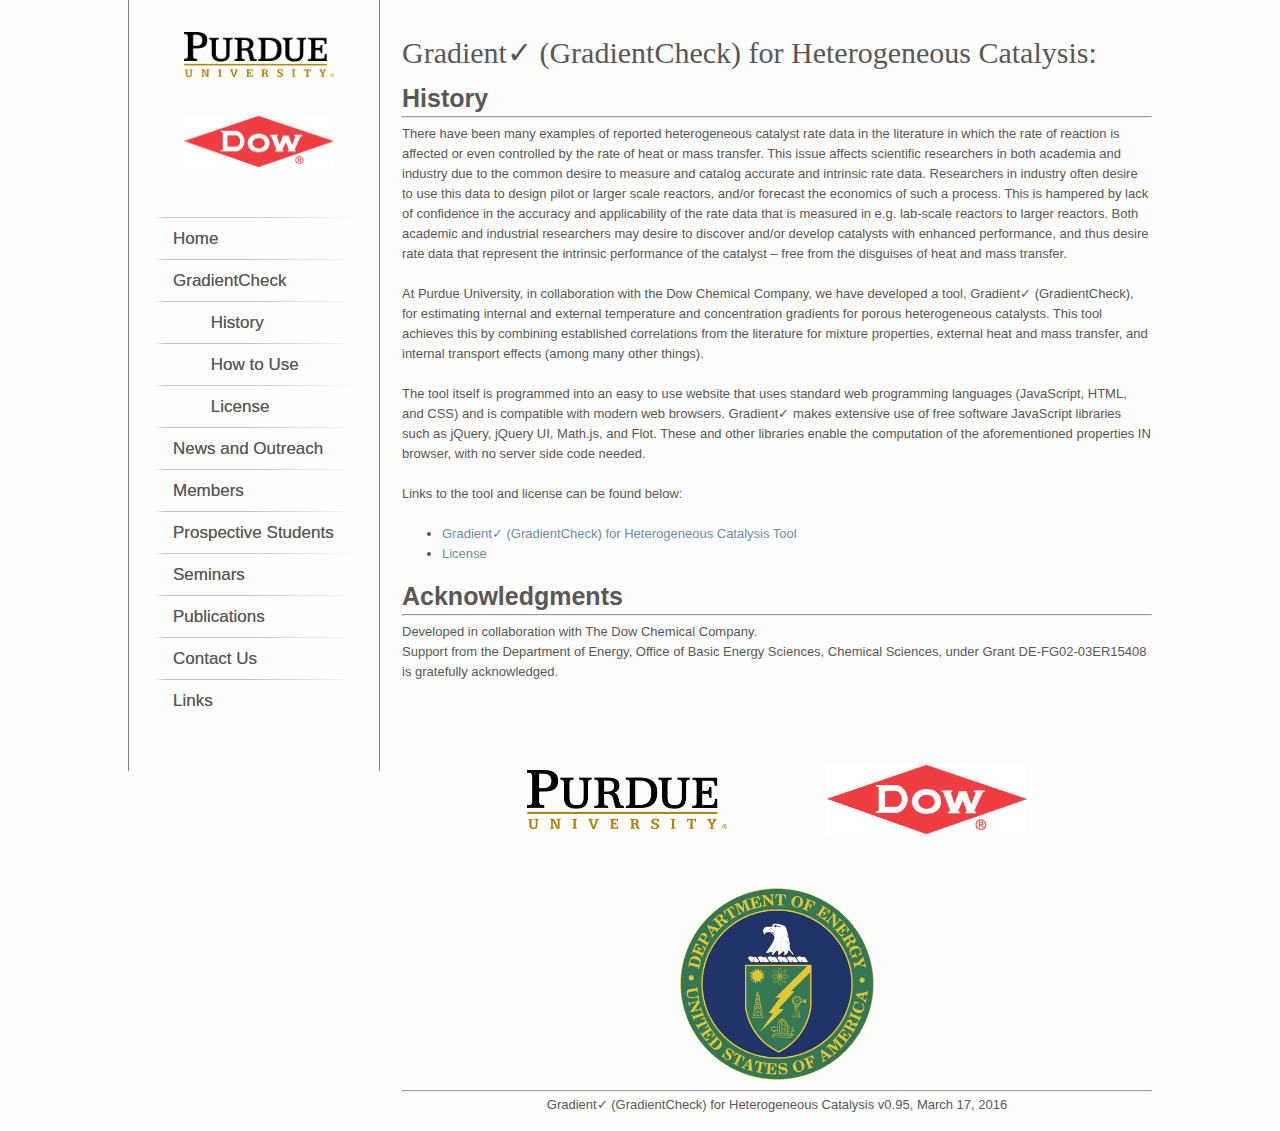
<file: history.html>
<!DOCTYPE html PUBLIC "-//W3C//DTD XHTML 1.0 Transitional//EN" "http://www.w3.org/TR/xhtml1/DTD/xhtml1-transitional.dtd">

<!--

Copyright © 2016 Purdue University All rights reserved. 

Developed by: Purdue Catalysis Center, School of Chemical Engineering, Purdue University 
https://engineering.purdue.edu/~catalyst/ 

Permission is hereby granted, free of charge, to any person obtaining a copy of this software and associated documentation files (the "Software"), to deal with the Software without restriction, including without limitation the rights to use, copy, modify, merge, publish, distribute, sublicense, and/or sell copies of the Software, and to permit persons to whom the Software is furnished to do so, subject to the following conditions: 
Redistributions of source code must retain the above copyright notice, this list of conditions and the following disclaimers.
Redistributions in binary form must reproduce the above copyright notice, this list of conditions and the following disclaimers in the documentation and/or other materials provided with the distribution.
Neither the names of ??, nor the names of its contributors may be used to endorse or promote products derived from this Software without specific prior written permission.
THE SOFTWARE IS PROVIDED "AS IS", WITHOUT WARRANTY OF ANY KIND, EXPRESS OR IMPLIED, INCLUDING BUT NOT LIMITED TO THE WARRANTIES OF MERCHANTABILITY, FITNESS FOR A PARTICULAR PURPOSE AND NONINFRINGEMENT. IN NO EVENT SHALL THE CONTRIBUTORS OR COPYRIGHT HOLDERS BE LIABLE FOR ANY CLAIM, DAMAGES OR OTHER LIABILITY, WHETHER IN AN ACTION OF CONTRACT, TORT OR OTHERWISE, ARISING FROM, OUT OF OR IN CONNECTION WITH THE SOFTWARE OR THE USE OR OTHER DEALINGS WITH THE SOFTWARE.

-->

<head>
	<meta charset="UTF-8">
	<title>Gradient&#x2713;</title>
	<link rel="shortcut icon" type="image/x-icon" href="style/images/PCC-favIcon.ico" />
	<link rel="stylesheet" href="style/css/jquery-ui.min.css">
	<link rel="stylesheet" href="style/css/jquery-ui.theme.min.css">
	<link rel="stylesheet" type="text/css" href="style.css" media="all" />
	<link href='https://fonts.googleapis.com/css?family=Amaranth' rel='stylesheet' type='text/css'>
	<link href='https://fonts.googleapis.com/css?family=Droid+Serif:400,400italic,700,700italic' rel='stylesheet' type='text/css'>

	<!-- Google Analytics Script-->
	<script> 
	  (function(i,s,o,g,r,a,m){i['GoogleAnalyticsObject']=r;i[r]=i[r]||function(){
	  (i[r].q=i[r].q||[]).push(arguments)},i[r].l=1*new Date();a=s.createElement(o),
	  m=s.getElementsByTagName(o)[0];a.async=1;a.src=g;m.parentNode.insertBefore(a,m)
	  })(window,document,'script','https://www.google-analytics.com/analytics.js','ga');

	  ga('create', 'UA-74027701-1', 'auto');
	  ga('send', 'pageview');

	</script>
	
</head>

<body>
<!-- Begin Wrapper -->
<div id="wrapper">
	<!-- Begin Sidebar -->
	<div id="sidebar">
		<!--		 <div id="logo"><a href="index.html"><img width="225"  src="style/images/logo2.png" alt="Purdue Catalysis Center" /></a></div>-->
		<div id="logo">
			<center>
			<br>
			<a href="https://engineering.purdue.edu/~catalyst/"  target="_blank"><img src="style/images/purduelogo.png"  width="150"></a>
			<br><br><br><br>
			<a href="https://www.dow.com/"  target="_blank"><img src="style/images/dowlogo.jpg" width="150"></a>
			</center>
		</div>
	<!-- Begin Menu -->
    <div id="menu" class="menu-v">
      <ul>
        <li><a href="../index.html">Home</a></li>
		<li><a href="../gradientcheck/index.html">GradientCheck</a></li>
				<li><a href="../gradientcheck/history.html">&nbsp;&nbsp;&nbsp;&nbsp;&nbsp;&nbsp;&nbsp;&nbsp;History</a></li>
				<li><a href="../gradientcheck/how.html">&nbsp;&nbsp;&nbsp;&nbsp;&nbsp;&nbsp;&nbsp;&nbsp;How to Use</a></li>
				<li><a href="../gradientcheck/license.html">&nbsp;&nbsp;&nbsp;&nbsp;&nbsp;&nbsp;&nbsp;&nbsp;License</a></li>
		<li><a href="../newsoutreach.html">News and Outreach</a></li>
        <li><a href="../members.html">Members</a></li>	
		<li><a href="../prospective.html">Prospective Students</a></li>
        <li><a href="../seminars.html">Seminars</a></li>
        <li><a href="../publications.html">Publications</a></li>	
		<li><a href="../contacts.html">Contact Us</a></li>
        <li><a href="../links.html">Links</a></li>
      </ul>
    </div>
    <!-- End Menu -->       
</div>
<!-- End Sidebar -->


<!----------------------- Begin Content --------------------------->
<div id="content">
	<h1 class="title">Gradient&#x2713; (GradientCheck) for Heterogeneous Catalysis: </h1>
	
     <h2 class="title">History</h2>
    <hr>
	
	<p>
	There have been many examples of reported heterogeneous catalyst rate data in the literature in which the rate of reaction is affected or even controlled by the rate of heat or mass transfer. This issue affects scientific researchers in both academia and industry due to the common desire to measure and catalog accurate and intrinsic rate data. Researchers in industry often desire to use this data to design pilot or larger scale reactors, and/or forecast the economics of such a process. This is hampered by lack of confidence in the accuracy and applicability of the rate data that is measured in e.g. lab-scale reactors to larger reactors. Both academic and industrial researchers may desire to discover and/or develop catalysts with enhanced performance, and thus desire rate data that represent the intrinsic performance of the catalyst – free from the disguises of heat and mass transfer. 
	<br><br>
	At Purdue University, in collaboration with the Dow Chemical Company, we have developed a tool, Gradient✓ (GradientCheck), for estimating internal and external temperature and concentration gradients for porous heterogeneous catalysts. This tool achieves this by combining established correlations from the literature for mixture properties, external heat and mass transfer, and internal transport effects (among many other things). 
	<br><br>
	The tool itself is programmed into an easy to use website that uses standard web programming languages (JavaScript, HTML, and CSS) and is compatible with modern web browsers. Gradient✓ makes extensive use of free software JavaScript libraries such as jQuery, jQuery UI, Math.js, and Flot. These and other libraries enable the computation of the aforementioned properties IN browser, with no server side code needed.
	<br><br>
	Links to the tool and license can be found below:
	<ul>
		<li><a href="index.html">Gradient&#x2713; (GradientCheck) for Heterogeneous Catalysis Tool</a></li>
		<li><a href="license.html">License</a></li>
	</ul>
	</p>
	
	     <h2 class="title">Acknowledgments</h2>
		 <hr>
	<p>
	Developed in collaboration with The Dow Chemical Company.  <br>
	Support from the Department of Energy, Office of Basic Energy Sciences, Chemical Sciences, under Grant DE-FG02-03ER15408 is gratefully acknowledged.
	</p>
	<br>
	
	
	<center>
	<table cellpadding="50">
  <tr>
    <th><img src="style/images/purduelogo.png"  width="200"></th>
    <th><img src="style/images/dowlogo.jpg" width="200">	</th>
  </tr>
</table>
<img src="style/images/doelogo.jpg"  width="200">

	</center>
	
	
	
	
   <hr>
<div style="text-align:center; float:none;">
Gradient&#x2713; (GradientCheck) for Heterogeneous Catalysis v0.95, March 17, 2016
</div>


</div>





<!-- End Wrapper -->
</body>
</html>
</file>
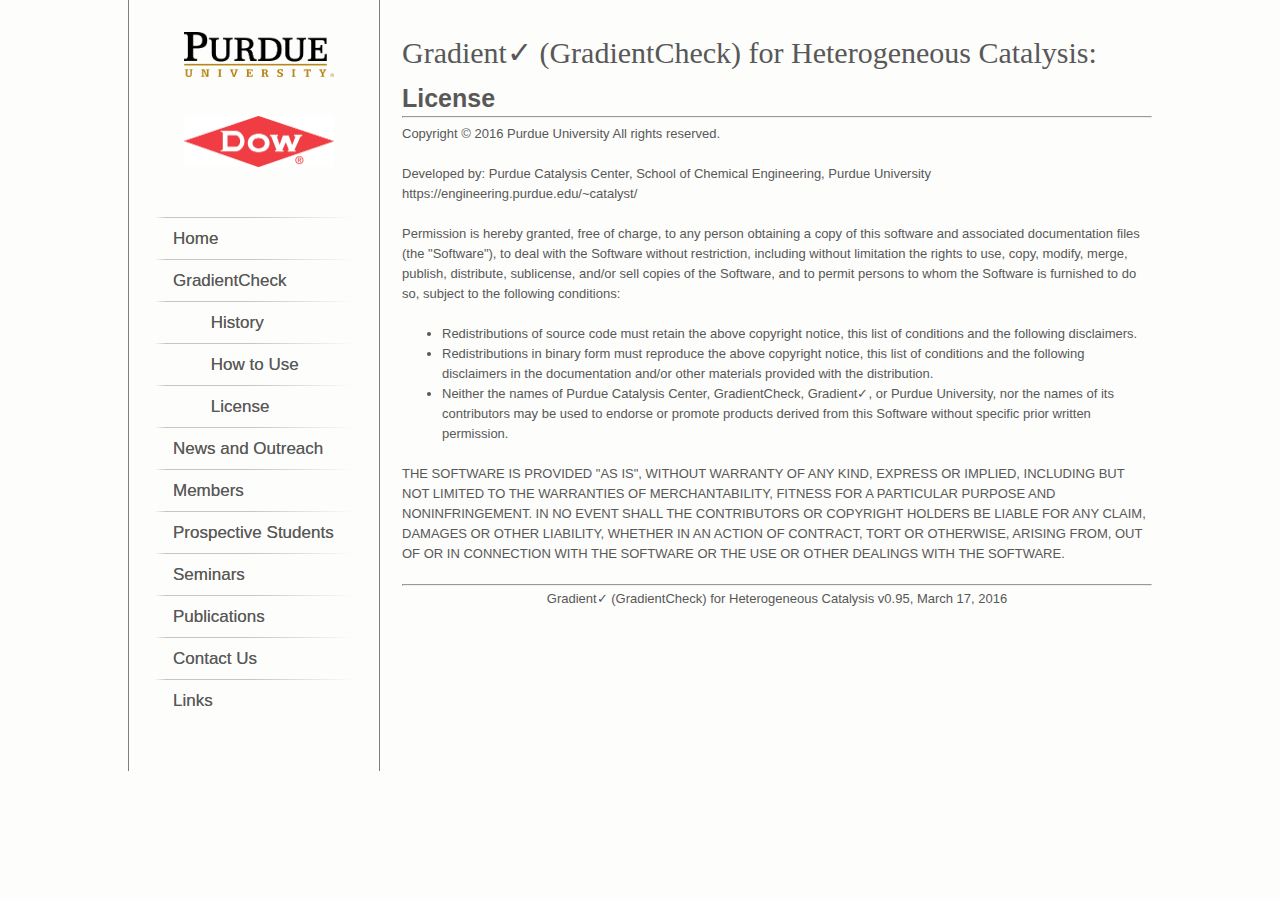
<file: license.html>
<!DOCTYPE html PUBLIC "-//W3C//DTD XHTML 1.0 Transitional//EN" "http://www.w3.org/TR/xhtml1/DTD/xhtml1-transitional.dtd">

<!--

Copyright © 2016 Purdue University All rights reserved. 

Developed by: Purdue Catalysis Center, School of Chemical Engineering, Purdue University 
https://engineering.purdue.edu/~catalyst/ 

Permission is hereby granted, free of charge, to any person obtaining a copy of this software and associated documentation files (the "Software"), to deal with the Software without restriction, including without limitation the rights to use, copy, modify, merge, publish, distribute, sublicense, and/or sell copies of the Software, and to permit persons to whom the Software is furnished to do so, subject to the following conditions: 
Redistributions of source code must retain the above copyright notice, this list of conditions and the following disclaimers.
Redistributions in binary form must reproduce the above copyright notice, this list of conditions and the following disclaimers in the documentation and/or other materials provided with the distribution.
Neither the names of ??, nor the names of its contributors may be used to endorse or promote products derived from this Software without specific prior written permission.
THE SOFTWARE IS PROVIDED "AS IS", WITHOUT WARRANTY OF ANY KIND, EXPRESS OR IMPLIED, INCLUDING BUT NOT LIMITED TO THE WARRANTIES OF MERCHANTABILITY, FITNESS FOR A PARTICULAR PURPOSE AND NONINFRINGEMENT. IN NO EVENT SHALL THE CONTRIBUTORS OR COPYRIGHT HOLDERS BE LIABLE FOR ANY CLAIM, DAMAGES OR OTHER LIABILITY, WHETHER IN AN ACTION OF CONTRACT, TORT OR OTHERWISE, ARISING FROM, OUT OF OR IN CONNECTION WITH THE SOFTWARE OR THE USE OR OTHER DEALINGS WITH THE SOFTWARE.

-->

<head>
	<meta charset="UTF-8">
	<title>Gradient&#x2713;</title>
	<link rel="shortcut icon" type="image/x-icon" href="style/images/PCC-favIcon.ico" />
	<link rel="stylesheet" href="style/css/jquery-ui.min.css">
	<link rel="stylesheet" href="style/css/jquery-ui.theme.min.css">
	<link rel="stylesheet" type="text/css" href="style.css" media="all" />
	<link href='https://fonts.googleapis.com/css?family=Amaranth' rel='stylesheet' type='text/css'>
	<link href='https://fonts.googleapis.com/css?family=Droid+Serif:400,400italic,700,700italic' rel='stylesheet' type='text/css'>

	<!-- Google Analytics Script-->
	<script> 
	  (function(i,s,o,g,r,a,m){i['GoogleAnalyticsObject']=r;i[r]=i[r]||function(){
	  (i[r].q=i[r].q||[]).push(arguments)},i[r].l=1*new Date();a=s.createElement(o),
	  m=s.getElementsByTagName(o)[0];a.async=1;a.src=g;m.parentNode.insertBefore(a,m)
	  })(window,document,'script','https://www.google-analytics.com/analytics.js','ga');

	  ga('create', 'UA-74027701-1', 'auto');
	  ga('send', 'pageview');

	</script>
	
</head>

<body>
<!-- Begin Wrapper -->
<div id="wrapper">
	<!-- Begin Sidebar -->
	<div id="sidebar">
		<!--		 <div id="logo"><a href="index.html"><img width="225"  src="style/images/logo2.png" alt="Purdue Catalysis Center" /></a></div>-->
		<div id="logo">
			<center>
			<br>
			<a href="https://engineering.purdue.edu/~catalyst/"  target="_blank"><img src="style/images/purduelogo.png"  width="150"></a>
			<br><br><br><br>
			<a href="https://www.dow.com/"  target="_blank"><img src="style/images/dowlogo.jpg" width="150"></a>
			</center>
		</div>
		<!-- Begin Menu -->
    <div id="menu" class="menu-v">
      <ul>
        <li><a href="../index.html">Home</a></li>
		<li><a href="../gradientcheck/index.html">GradientCheck</a></li>
				<li><a href="../gradientcheck/history.html">&nbsp;&nbsp;&nbsp;&nbsp;&nbsp;&nbsp;&nbsp;&nbsp;History</a></li>
				<li><a href="../gradientcheck/how.html">&nbsp;&nbsp;&nbsp;&nbsp;&nbsp;&nbsp;&nbsp;&nbsp;How to Use</a></li>
				<li><a href="../gradientcheck/license.html">&nbsp;&nbsp;&nbsp;&nbsp;&nbsp;&nbsp;&nbsp;&nbsp;License</a></li>
		<li><a href="../newsoutreach.html">News and Outreach</a></li>
        <li><a href="../members.html">Members</a></li>	
		<li><a href="../prospective.html">Prospective Students</a></li>
        <li><a href="../seminars.html">Seminars</a></li>
        <li><a href="../publications.html">Publications</a></li>	
		<li><a href="../contacts.html">Contact Us</a></li>
        <li><a href="../links.html">Links</a></li>
      </ul>
    </div>
    <!-- End Menu -->       
</div>
<!-- End Sidebar -->


<!----------------------- Begin Content --------------------------->
<div id="content">
	<h1 class="title">Gradient&#x2713; (GradientCheck) for Heterogeneous Catalysis: </h1>
	
     <h2 class="title">License</h2>
	<hr>

	<p>
	Copyright © 2016 Purdue University All rights reserved.
	<br>
	<br>
	Developed by: 	Purdue Catalysis Center, School of Chemical Engineering, Purdue University
	<br>https://engineering.purdue.edu/~catalyst/
	<br><br>
	Permission is hereby granted, free of charge, to any person obtaining a copy of this software and associated documentation files (the "Software"), to deal with the Software without restriction, including without limitation the rights to use, copy, modify, merge, publish, distribute, sublicense, and/or sell copies of the Software, and to permit persons to whom the Software is furnished to do so, subject to the following conditions: 
	<br>
	<ul>
		<li>Redistributions of source code must retain the above copyright notice, this list of conditions and the following disclaimers.</li>
		<li>Redistributions in binary form must reproduce the above copyright notice, this list of conditions and the following disclaimers in the documentation and/or other materials provided with the distribution. </li>
		<li>Neither the names of Purdue Catalysis Center, GradientCheck, Gradient&#x2713;, or Purdue University, nor the names of its contributors may be used to endorse or promote products derived from this Software without specific prior written permission. 
		</li>
	</ul>

	</p>
	<p>
THE SOFTWARE IS PROVIDED "AS IS", WITHOUT WARRANTY OF ANY KIND, EXPRESS OR IMPLIED, INCLUDING BUT NOT LIMITED TO THE WARRANTIES OF MERCHANTABILITY, FITNESS FOR A PARTICULAR PURPOSE AND NONINFRINGEMENT. IN NO EVENT SHALL THE CONTRIBUTORS OR COPYRIGHT HOLDERS BE LIABLE FOR ANY CLAIM, DAMAGES OR OTHER LIABILITY, WHETHER IN AN ACTION OF CONTRACT, TORT OR OTHERWISE, ARISING FROM, OUT OF OR IN CONNECTION WITH THE SOFTWARE OR THE USE OR OTHER DEALINGS WITH THE SOFTWARE. 
	</p>

   <hr>
<div style="text-align:center; float:none;">
Gradient&#x2713; (GradientCheck) for Heterogeneous Catalysis v0.95, March 17, 2016
</div>


</div>





<!-- End Wrapper -->
</body>
</html>
</file>
<file: style.css>
/***************************
****************************
Copyright © 2016 Purdue University All rights reserved. 

Developed by: Purdue Catalysis Center, School of Chemical Engineering, Purdue University 
https://engineering.purdue.edu/~catalyst/ 

Permission is hereby granted, free of charge, to any person obtaining a copy of this software and associated documentation files (the "Software"), to deal with the Software without restriction, including without limitation the rights to use, copy, modify, merge, publish, distribute, sublicense, and/or sell copies of the Software, and to permit persons to whom the Software is furnished to do so, subject to the following conditions: 
Redistributions of source code must retain the above copyright notice, this list of conditions and the following disclaimers.
Redistributions in binary form must reproduce the above copyright notice, this list of conditions and the following disclaimers in the documentation and/or other materials provided with the distribution.
Neither the names of ??, nor the names of its contributors may be used to endorse or promote products derived from this Software without specific prior written permission.
THE SOFTWARE IS PROVIDED "AS IS", WITHOUT WARRANTY OF ANY KIND, EXPRESS OR IMPLIED, INCLUDING BUT NOT LIMITED TO THE WARRANTIES OF MERCHANTABILITY, FITNESS FOR A PARTICULAR PURPOSE AND NONINFRINGEMENT. IN NO EVENT SHALL THE CONTRIBUTORS OR COPYRIGHT HOLDERS BE LIABLE FOR ANY CLAIM, DAMAGES OR OTHER LIABILITY, WHETHER IN AN ACTION OF CONTRACT, TORT OR OTHERWISE, ARISING FROM, OUT OF OR IN CONNECTION WITH THE SOFTWARE OR THE USE OR OTHER DEALINGS WITH THE SOFTWARE.
****************************
***************************/




#icons{float:left;
    width: 64px; 
    height: 64px;
    margin:5px;
   }
   
html, body, div, span, applet, object, iframe, h1, h2, h3, h4, h5, h6, p, blockquote, pre, a, acronym, address, big, cite, code, del, dfn, em, font, img, ins, kbd, q, s, samp, small, strike, strong, tt, var, b, u, i, center, dl, dt, dd, fieldset, form, label, legend {
	margin:0;
	padding:0;
	border:0;
	outline:0;
	font-size:100%;
	vertical-align:baseline;
	background:transparent
}
body {
	line-height:1
}


li {
	line-height: 20px;
}

blockquote, q {
	quotes:none
}
blockquote:before, blockquote:after, q:before, q:after {
	content:'';
	content:none
}
:focus {
	outline:0
}
ins {
	text-decoration:none
}
del {
	text-decoration:line-through
}


/******************************/
/* catalysis-test definitions */
/******************************/
#clcd {
 background-color:#EEEEEE;
 width:100%;
}

/*used for calculated "input" box widths*/
.clcd-input {
	width:75px;
}

#clcname {
 background-color:#CCCCCC;
 line-height:2;
 width:100%;
 font-size:18px;
 padding-left:8px;
}

#test-indent {
  width:100%;
  text-align:left;
  margin-left:20px;
  margin-top:8px;
  margin-bottom:8px;
}

.clcd-green {
 background-color:#C1FFC1;
}

.clcd-red {
 background-color:#FFBBBB;
}

.clcd-missing {
 background-color:#FFFFA5;
 line-height:1;
 width:75px;
}

/*hide spinner on number input*/
input::-webkit-outer-spin-button,
input::-webkit-inner-spin-button {
    /* display: none; <- Crashes Chrome on hover */
    -webkit-appearance: none;
    margin: 0; /* <-- Apparently some margin are still there even though it's hidden */
}

#sidebar {
	width: 250px;  /*was 258*/
	background: 0; /* was #F3F3F3 url(style/images/noize.png) repeat 100% 0*/ 
	-webkit-box-shadow: inset 0px 0px 0px 1px rgba(255, 255, 255, 0.15);
	-moz-box-shadow: inset 0px 0px 0px 1px rgba(255, 255, 255, 0.15);
	box-shadow: inset 0px 0px 0px 1px rgba(255, 255, 255, 0.15);
	border-left: 1px solid rgba(0, 0, 0, 0.50);
	border-right: 1px solid rgba(0, 0, 0, 0.50);
	float: left;
	/*position: fixed;*/ 
	margin-top: -1px;
	z-index: 100;
}

#wrapper {
	width: 1024px;
	margin: 0 auto;
	overflow: hidden;
}

#content {
	width: 750px; /*770px */
	float: right;
	padding: 40px 0 20px 0;
	/*line-height:50%;*/
}

#content div {
	float: left;
}

#content-left {
	width:46%;
}

#content-right {
	margin-left:10px;
	width:46%;
}

#content-wide {
	width:100%;
}

p {
	line-height: 20px;
	margin-bottom: 20px;
}

table {
	border-collapse:collapse;
	border-spacing:0
	
}

table.cat-form tr { 
	height: 20px;
}

table.cat-form td { 
	height: 20px; 
}

table.cat-form-narrow  { 
	height:100%;
}

table.cat-form-narrow tr { 
	height:100%;

}

table.cat-form-narrow td { 
	height: 24px;
	padding: 0.5px;
}


/*hide spinner on number inputs */
input[type=number]::-webkit-inner-spin-button {
  -webkit-appearance: none;
  margin: 0;
}

button::-moz-focus-inner, 

input[type="button"]::-moz-focus-inner, 
input[type="submit"]::-moz-focus-inner, 
input[type="reset"]::-moz-focus-inner {
  padding: 0 !important;
  border: 0 none !important;
}


input[type=file] {
    width: 400px;
}

input[type=number] {
    -moz-appearance:textfield;
    min-width: 80px;
    max-width: 130px;
}

input.nar {
  	margin: 0px;
    -moz-appearance:textfield;
    min-width: 50px;
    max-width: 110px;
    max-height: 20px;
    /*
    border: 2px; */
    padding: 0px;

}

input.narrow {
  	margin: 0px;
    -moz-appearance:textfield;
    min-width: 50px;
    max-width: 110px;
    max-height: 20px;
    /*
    border: 2px; */
    padding: 0px;

}

.MainReact {
	background-color: #C1FFC1;
	max-width: 114px;
	max-height: 75px;
}

hr {
	margin-top: 6px;
	margin-bottom: 6px;
	align: center;

}


hr.clcd-output {
	width: 95%;
	float: right;
	min-width: 573px;
}

hr.popup {
	width: 95%;
	float: right;
}

button.hide {
	background-color: transparent;
	color: #FF5555;
	font-weight: bold;
	text-align: center;
	border-radius: 6px;
	height: 10px;
	width: 10px;
	padding: 0px;
	border: none;
	vertical-align: text-bottom;
}

.hide span{
	position: relative;
	top: -2px;
}

textarea {
	font-size:12px;
}

.valtests input {
	width:75px;
}

button.bighide {
	background-color: transparent;
	color: #FF5555;
	font-weight: bold;
	text-align: center;
	border-radius: 12px;
	height: 10px;
	width: 10px;
	padding: 0px;
	border: none;
}

.bighide span {
	position: relative;
	top: -2px;
}

.orangeButton {
	-moz-box-shadow:inset 0px 1px 0px 0px #f9eca0;
	-webkit-box-shadow:inset 0px 1px 0px 0px #f9eca0;
	box-shadow:inset 0px 1px 0px 0px #f9eca0;
	/*background:-webkit-gradient(linear, left top, left bottom, color-stop(0.05, #f0c911), color-stop(1, #f2ab1e));
	background:-moz-linear-gradient(top, #f0c911 5%, #f2ab1e 100%);
	background:-webkit-linear-gradient(top, #f0c911 5%, #f2ab1e 100%);
	background:-o-linear-gradient(top, #f0c911 5%, #f2ab1e 100%);
	background:-ms-linear-gradient(top, #f0c911 5%, #f2ab1e 100%);
	background:linear-gradient(to bottom, #f0c911 5%, #f2ab1e 100%);
	filter:progid:DXImageTransform.Microsoft.gradient(startColorstr='#f0c911', endColorstr='#f2ab1e',GradientType=0);*/
	background-color:#f6a828;
	-moz-border-radius:6px;
	-webkit-border-radius:6px;
	border-radius:6px;
	border:1px solid #e78f08;
	display:inline-block;
	cursor:pointer;
	color:#000000;
	font-family:Arial;
	font-size:15px;
	font-weight:bold;
	padding:3px 16px;
	text-decoration:none;
	text-shadow:0px 1px 0px #ded17c;
}

.orangeButton:hover {
	background:-webkit-gradient(linear, left top, left bottom, color-stop(0.05, #f2ab1e), color-stop(1, #f0c911));
	background:-moz-linear-gradient(top, #f2ab1e 5%, #f0c911 100%);
	background:-webkit-linear-gradient(top, #f2ab1e 5%, #f0c911 100%);
	background:-o-linear-gradient(top, #f2ab1e 5%, #f0c911 100%);
	background:-ms-linear-gradient(top, #f2ab1e 5%, #f0c911 100%);
	background:linear-gradient(to bottom, #f2ab1e 5%, #f0c911 100%);
	filter:progid:DXImageTransform.Microsoft.gradient(startColorstr='#f2ab1e', endColorstr='#f0c911',GradientType=0);*/
	background-color:#f2ab1e;
}

.orangeButton:active {
	position:relative;
	top:1px;
}

.plainButton {
	padding:0px 16px;
	height:19px;
}

.plainButton span{
	position: relative;
	top: -2px;
}

sup, sub { 
	vertical-align: 0;
 	position: relative; 
}

sup { bottom: 1ex; }
sub { top: 0.8ex; }

.clear {
	clear:both;
	display:block;
	overflow:hidden;
	visibility:hidden;
	width:0;
	height:0
}
.clearfix:after {
	clear:both;
	content:' ';
	display:block;
	font-size:0;
	line-height:0;
	visibility:hidden;
	width:0;
	height:0
}
.clearfix {
	display:inline-block
}

* html .clearfix {
	height:1%
}

.clearfix {
	display:block
}

.math-eqn {
  padding-bottom:  1rem;
  padding-top:     1rem;
  text-align:      center;
  font-size:       1.5em;
}

.plot-container {
	box-sizing: border-box;
	width: 700px;
	height: 400px;
	padding: 20px 15px 15px 15px;
	margin: 15px auto 30px auto;
	border: 1px solid #ddd;
	background: #fff;
	background: linear-gradient(#f6f6f6 0, #fff 50px);
	background: -o-linear-gradient(#f6f6f6 0, #fff 50px);
	background: -ms-linear-gradient(#f6f6f6 0, #fff 50px);
	background: -moz-linear-gradient(#f6f6f6 0, #fff 50px);
	background: -webkit-linear-gradient(#f6f6f6 0, #fff 50px);
	box-shadow: 0 3px 10px rgba(0,0,0,0.15);
	-o-box-shadow: 0 3px 10px rgba(0,0,0,0.1);
	-ms-box-shadow: 0 3px 10px rgba(0,0,0,0.1);
	-moz-box-shadow: 0 3px 10px rgba(0,0,0,0.1);
	-webkit-box-shadow: 0 3px 10px rgba(0,0,0,0.1);
}

.plot-internalgradplot {
	width: 100%;
	height: 100%;
	font-size: 14px;
	line-height: 1.2em;
	padding-top: 0px;
  	padding-right: 0px;
  	padding-bottom: 0px;
  	padding-left: 0px;
}

.legend {
	padding-top: 0px;
  	padding-right: 0px;
  	padding-bottom: 0px;
  	padding-left: 0px;
}

/*************************************/
/* END of catalysis-test definitions */
/*************************************/



/*-----------------------------------------------------------------------------------*/
/*	GENERAL
/*-----------------------------------------------------------------------------------*/

html, body {
	height: 100%;
}

body {
	background-color: #FDFDFB;
	font-family:Arial, sans-serif;
	font-size: 13px;
	color: #585858;
}

a {
	color: #688dad;
	text-decoration: none;
}

a:hover {
	color: #ab4d63;
}

a.more {
	font-family:Arial, sans-serif; /*Was 'Droid Serif', serif; */
	/*font-style: italic;*/
	font-size: 13px;
	
}

h1 {
	font-size: 18px;
	line-height: 26px;
	font-family:Arial, sans-serif; /* was 'Amaranth', sans-serif; */
	/*color: #4a4a4a;*/
	font-weight: normal;
	margin: 0 0 5px 0;
}


h1.title {
	padding: 0;
	font-size: 30px; 
	margin-bottom: 20px;
	font-family:Times, serif;
	
}

img {
	display: block;
}

img.left {
	float: left;
	margin: 0 20px 20px 0;
}
img.right {
	float: right;
	margin: 0 0 20px 20px;
}



#logo {
	text-align: none;
	padding: 20px 0px 10px 10px;
}

#logo a {
	border: none;
}

#logo img {
	display: inline;
}


#logo img {
	display: inline;
}


/*-----------------------------------------------------------------------------------*/
/*	MENU
/*-----------------------------------------------------------------------------------*/

#menu {
	float: left;
	text-align: left;
	font-family:Arial, sans-serif; /*Was 'Amaranth', sans-serif;*/ 
	font-size: 17px;
	margin-top: 40px;
	margin-bottom: 50px;
	position: relative;
	z-index: 100;
	padding: 0 0 0 24px;
	text-shadow: 0px 0px 0px rgba(0, 0, 0, 0.5);
}

.menu-v ul{
	margin: 0;
	padding: 0;
	list-style-type: none;
	width: 200px;
	height: 100%
	background: transparent url(style/images/menu-line.png) no-repeat center bottom;
}
 
.menu-v ul li{
	position: relative;
	padding-right: 5px;
	background: transparent url(style/images/menu-line.png) no-repeat center top;
	padding: 0;
}

.menu-v ul li a{
	display: block;
	color: white;
	text-decoration: none;
	padding: 12px 0 10px 20px;
	padding-right: 17px;
	background: transparent; 
	color: #585858;
	text-decoration: none;
	border: none;
}

.menu-v ul li a.active, .menu-v ul li a.selected, .menu-v ul li a:hover{
	text-decoration: none;
	background: transparent url(style/images/menu-hover.png) repeat-y left top;
	color: #585858;
}

.menu-v ul li ul{
	position: absolute;
	width: 130px; 
	top: 0px;
	font-weight: normal;
	visibility: hidden;
	text-align: left;
	padding: 0 15px 0 15px;
	margin-left: 0;
	background: #232323 url(style/images/noize.png) repeat top center; /*was 596d7f*/
	-webkit-box-shadow: inset 0px 0px 0px 1px rgba(255, 255, 255, 0.10);
	-moz-box-shadow: inset 0px 0px 0px 1px rgba(255, 255, 255, 0.10);
	box-shadow: inset 0px 0px 0px 1px rgba(255, 255, 255, 0.10);
	border: 1px solid rgba(0, 0, 0, 0.30);
	font-size: 14px;
	line-height: 20px;
}

.menu-v ul li ul li{
	background: transparent url(style/images/dropdown-line.png) repeat-x left top;
}

.menu-v ul li ul li:first-child {
	background: none;
	padding-bottom: 0;
}

.menu-v ul li ul li a{
	padding: 12px 0;
}

.menu-v ul li ul li a.active, .menu-v ul li ul li a.selected, .menu-v ul li ul li a:hover{
	background: none;
}


.menu-v ul li ul {
	
}

* html .menu-v ul li { float: left; height: 1%; }
* html .menu-v ul li a { height: 1%; }

h2 {
	font-size: 25px;
	line-height: 24px;
}

.line {
	background: transparent url(style/images/line.png) repeat-x;
	height: 2px;
	padding: 20px 0 0 0;
	line-break: 0px;
}
</file>
